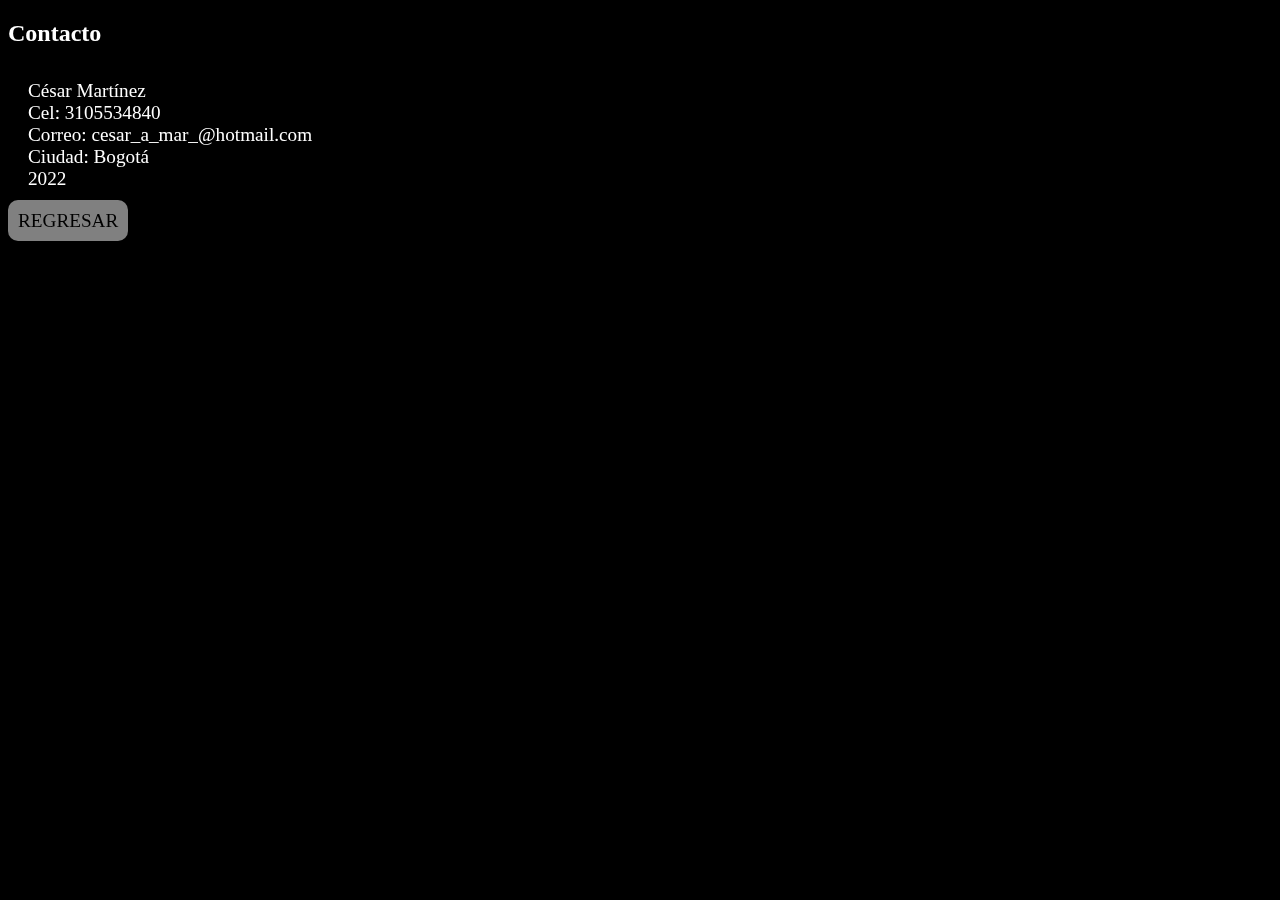
<file: contacto.html>
<!DOCTYPE html>
<html lang="es">
<head>
    <meta charset="UTF-8">
    <meta http-equiv="X-UA-Compatible" content="IE=edge">
    <meta name="viewport" content="width=device-width, initial-scale=1.0">
    <link rel="stylesheet" href="./efectos/efectoscontacto.css">
    <title>Contacto</title>
</head>
<body>
    <header>
        <h2>Contacto</h2>
        <nav class="menu">
            <p> César Martínez <br>
                Cel: 3105534840<br>
                Correo: cesar_a_mar_@hotmail.com<br>
                Ciudad: Bogotá<br>
                2022<br>
            </p>
            <a href="./index.html">REGRESAR</a>
        </nav>
    </header>
</body>
</html>
</file>
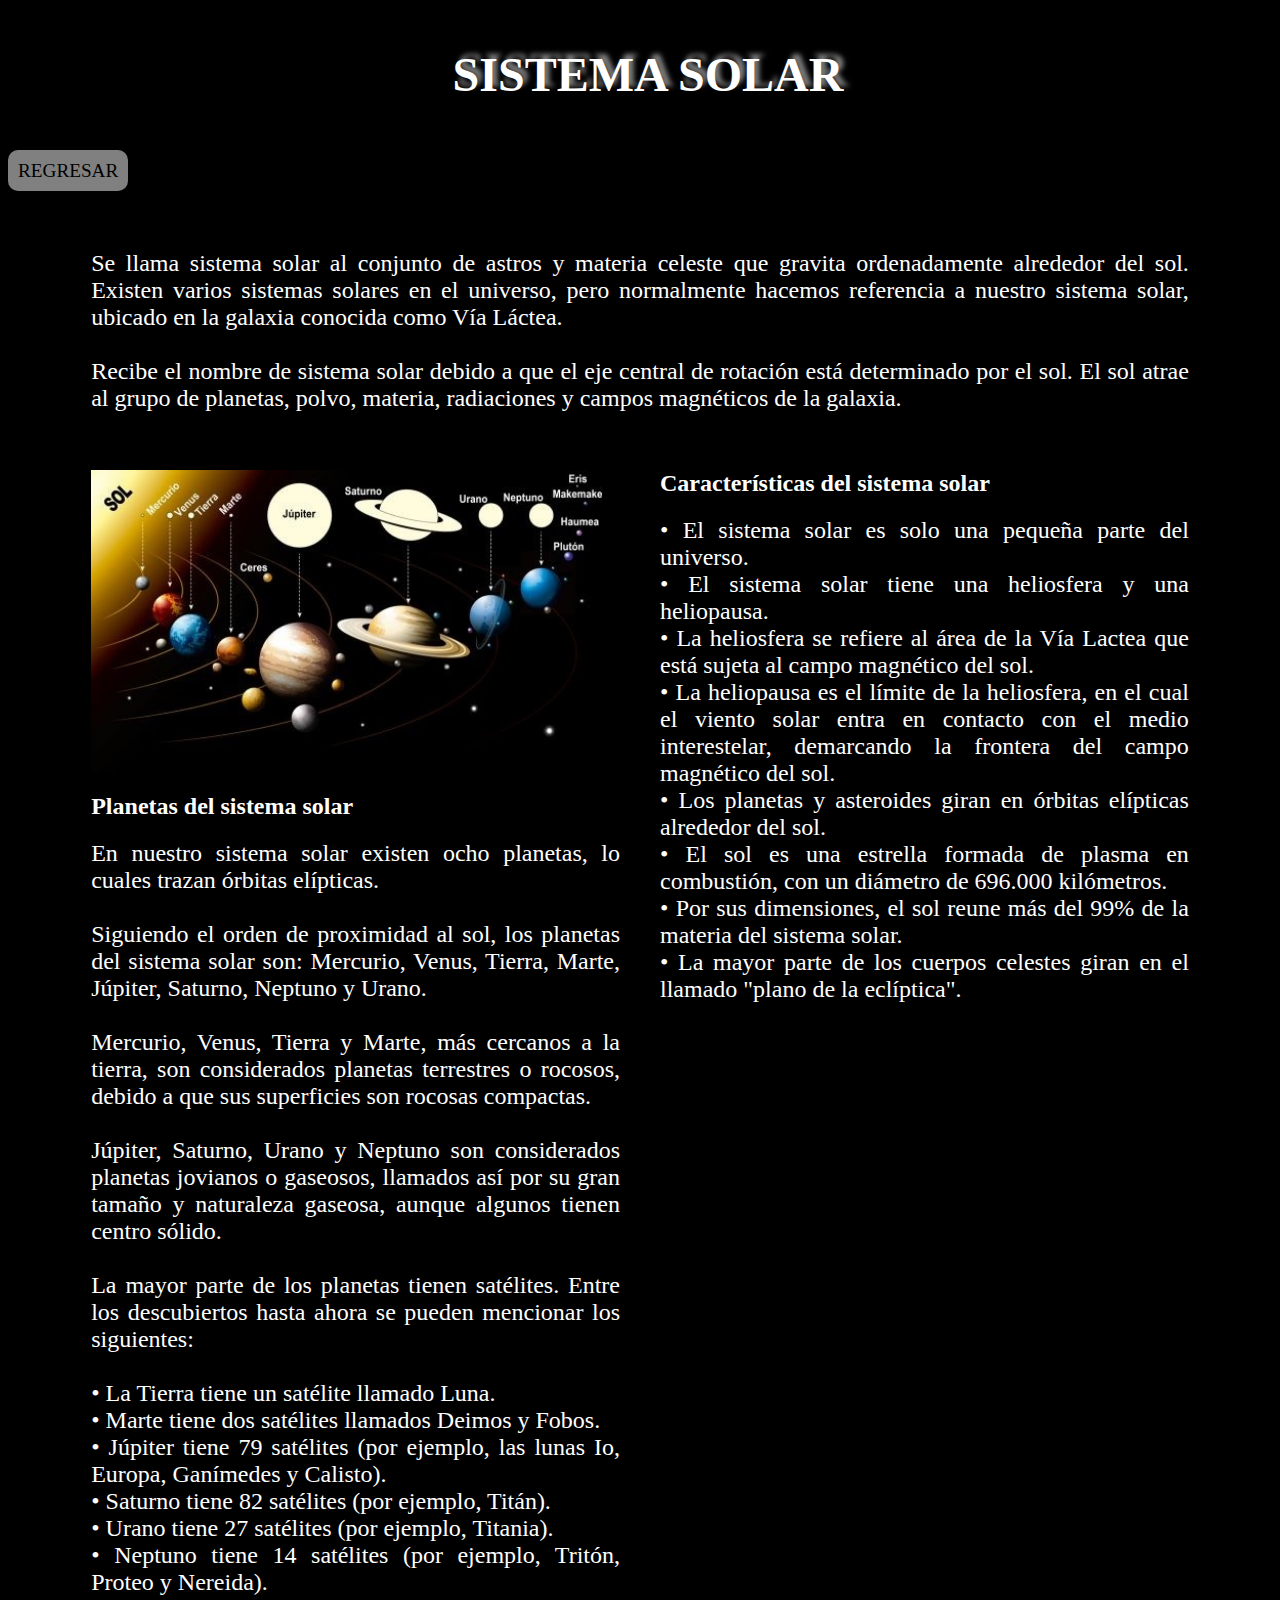
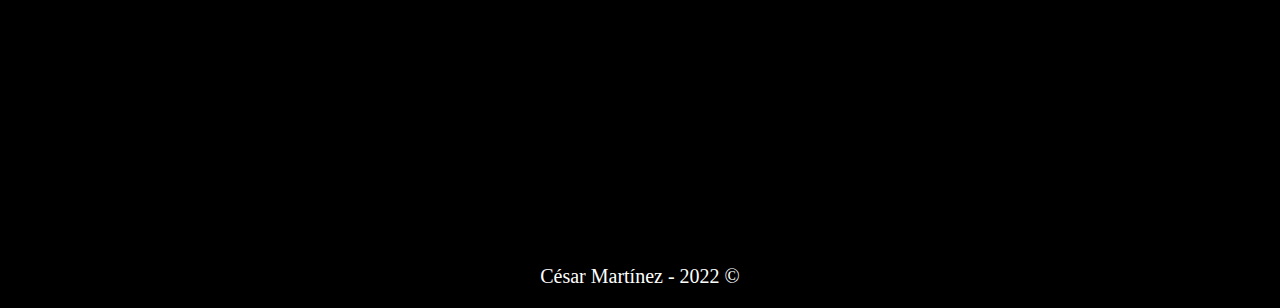
<file: sistemasolar.html>
<!DOCTYPE html>
<html lang="es">
<head>
    <meta charset="UTF-8">
    <meta http-equiv="X-UA-Compatible" content="IE=edge">
    <meta name="viewport" content="width=device-width, initial-scale=1.0">
        <link rel="stylesheet" href="./efectos/efectossistemasolar.css">
    <title>Sistema Solar</title>
</head>
<body>
    <header>
        <h1>SISTEMA SOLAR</h1>
        <nav class="menu">
            <a href="./index.html">REGRESAR</a>
        </nav>>
    </header>
    <main>
        <section class="sistema">
            <p>
                Se llama sistema solar al conjunto de astros y materia celeste que gravita ordenadamente alrededor del sol. Existen varios sistemas solares en el universo, pero normalmente hacemos referencia a nuestro sistema solar, ubicado en la galaxia conocida como Vía Láctea.<br><br>

                Recibe el nombre de sistema solar debido a que el eje central de rotación está determinado por el sol. El sol atrae al grupo de planetas, polvo, materia, radiaciones y campos magnéticos de la galaxia.


            </p>
        </section>
        <section class="universo">
            <img src="./images/sistema2.jpg" alt="sistema solar" class="sistema-img">
            <h2>Planetas del sistema solar</h2>
            <p>
                En nuestro sistema solar existen ocho planetas, lo cuales trazan órbitas elípticas. <br><br>

                Siguiendo el orden de proximidad al sol, los planetas del sistema solar son: Mercurio, Venus, Tierra, Marte, Júpiter, Saturno, Neptuno y Urano. <br><br>
                
                Mercurio, Venus, Tierra y Marte, más cercanos a la tierra, son considerados planetas terrestres o rocosos, debido a que sus superficies son rocosas compactas. <br><br>
                
                Júpiter, Saturno, Urano y Neptuno son considerados planetas jovianos o gaseosos, llamados así por su gran tamaño y naturaleza gaseosa, aunque algunos tienen centro sólido. <br><br>
                
                La mayor parte de los planetas tienen satélites. Entre los descubiertos hasta ahora se pueden mencionar los siguientes: <br><br>

                &#149 La Tierra tiene un satélite llamado Luna. <br>
                &#149 Marte tiene dos satélites llamados Deimos y Fobos. <br>
                &#149 Júpiter tiene 79 satélites (por ejemplo, las lunas Io, Europa, Ganímedes y Calisto). <br>
                &#149 Saturno tiene 82 satélites (por ejemplo, Titán). <br>
                &#149 Urano tiene 27 satélites (por ejemplo, Titania). <br>
                &#149 Neptuno tiene 14 satélites (por ejemplo, Tritón, Proteo y Nereida). <br>
            </p>
        </section>
        <section class="caracteristicassis">
            <h2>Características del sistema solar</h2>
            <p>
                &#149 El sistema solar es solo una pequeña parte del universo. <br>
                &#149 El sistema solar tiene una heliosfera y una heliopausa. <br>
                &#149 La heliosfera se refiere al área de la Vía Lactea que está sujeta al campo magnético del sol. <br>
                &#149 La heliopausa es el límite de la heliosfera, en el cual el viento solar entra en contacto con el medio interestelar, demarcando la frontera del campo magnético del sol. <br>
                &#149 Los planetas y asteroides giran en órbitas elípticas alrededor del sol. <br>
                &#149 El sol es una estrella formada de plasma en combustión, con un diámetro de 696.000 kilómetros. <br>
                &#149 Por sus dimensiones, el sol reune más del 99% de la materia del sistema solar. <br>
                &#149 La mayor parte de los cuerpos celestes giran en el llamado "plano de la eclíptica". <br>
            </p>
        </section>
    </main>
    <footer>
        <p class="pie">
            César Martínez - 2022 &#169
        </p>
    </footer>
</body>
</html>
</file>
<file: efectos/efectoscontacto.css>
body{
    background-color: black;
}
header{
    width: 100%;
    height: 100px;
    position: fixed; 
    top: 0;
}
h1{
    width: 60%;
    height: 75px;
    font-family: cursive;
    position: absolute;
    left: 20%;
    top: 15px;
    text-align: center;
    font-size: 300%;/* 55px; */
    color: white;
    text-shadow: 5px -5px 5px gray;
}
h2{
    color: white;
    left: 20%;
}
p{
    font-size: 120%;
    text-align: justify;
    margin: 20px;
    color: white;
}
nav{
    width: 100%;
    height: 75px;
    position: absolute;
    bottom: -35px;
}
a{
    font-size: 120%;
    text-decoration: none;
    color: black;
    background-color: gray;
    padding: 10px;
    border-radius: 10px;
}
a:hover{
    background-color: black;
    color: white;
}
</file>
<file: efectos/efectossistemasolar.css>
body{
    background-color: black;
}
@media all and (min-width: 1024px){
    header{
        width: 100%;
        height: 200px;
        background-color: black;
        /*background-image: url(./images/sistema1.jpg);*/
        position: fixed; 
        top: 0;
    }
    h1{
        width: 60%;
        height: 75px;
        font-family: cursive;
        position: absolute;
        left: 20%;
        top: 15px;
        text-align: center;
        font-size: 300%;/* 55px; */
        color: white;
        text-shadow: 5px -5px 5px gray;
    }
    
    nav{
        width: 100%;
        height: 75px;
        position: absolute;
        bottom: -35px;
        text-align: left;
    }
    a{
        font-size: 120%;
        text-decoration: none;
        color: black;
        background-color: gray;
        padding: 10px;
        border-radius: 10px;
    }
    a:hover{
        background-color: black;
        color: white;
    }
    
    div{
        width: 15%;
        height: 180px;

        position: absolute;
        right: 100px;
        top: 10px;
    }
    img{
        width: 200px;
        
    }
    main{
        width: 90%;
        height: 1550px;
        background-color: black;
        margin: 250px auto 50px;
    }
    .sistema{
        width: 100%;
        height: 200px;
    }
    .universo{
        width: 50%;
        height: 1050px;
        color: white;
        float: left;
    }
    .sistema-img{
        width: 90%;
        margin: 20px;
        float: left;
        color: white;
    }
    .caracteristicassis{
        width: 50%;
        height: 1050px;
        float: left;
    }
    h2,p{
        font-size: 150%;
        text-align: justify;
        margin: 20px;
        color: white;
    }

    footer{
        width: 100%;
        height: 50px;
    }
    .pie{
        font-size: 20px;
        text-align: center;
        padding: 15px;
    }
}
@media all and (min-width: 640px) and (max-width:1023px){
    header{
        width: 100%;
        height: 200px;
        background-color: black;
        /*background-image: url(./images/sistema1.jpg);*/
        position: fixed; 
        top: 0;
    }
    h1{
        width: 60%;
        height: 75px;
        font-family: cursive;
        position: absolute;
        left: 20%;
        top: 15px;
        text-align: center;
        font-size: 200%;/* 55px; */
        color: white;
        text-shadow: 5px -5px 5px gray;
    }
    
    nav{
        width: 100%;
        height: 75px;
        position: absolute;
        bottom: -35px;
        text-align: left;
    }
    a{
        font-size: 120%;
        text-decoration: none;
        color: black;
        background-color: gray;
        padding: 10px;
        border-radius: 10px;
    }
    a:hover{
        background-color: black;
        color: white;
    }
    
    div{
        width: 15%;
        height: 180px;

        position: absolute;
        right: 100px;
        top: 10px;
    }
    img{
        width: 200px;
        
    }
    main{
        width: 90%;
        height: 1500px;
        background-color: black;
        margin: 250px auto 50px;
    }
    .sistema{
        width: 100%;
        height: 250px;
    }
    .universo{
        width: 50%;
        height: 1250px;
        color: white;
        float: left;
    }
    .sistema-img{
        width: 90%;
        margin: 20px;
        float: left;
        color: white;
    }
    .caracteristicassis{
        width: 50%;
        height: 1250px;
        float: left;
    }
    h2,p{
        font-size: 120%;
        text-align: justify;
        margin: 20px;
        color: white;
    }

    footer{
        width: 100%;
        height: 50px;
    }
    .pie{
        font-size: 20px;
        text-align: center;
        padding: 15px;
    }
}
@media all and (max-width:639px){
    header{
        width: 100%;
        height: 200px;
        background-color: black;
        /*background-image: url(./images/sistema1.jpg);*/
        position: fixed; 
        top: 0;
    }
    h1{
        width: 60%;
        height: 75px;
        font-family: cursive;
        position: absolute;
        left: 20%;
        top: 15px;
        text-align: center;
        font-size: 200%;/* 55px; */
        color: white;
        text-shadow: 5px -5px 5px gray;
    }
    
    nav{
        width: 100%;
        height: 75px;
        position: absolute;
        bottom: -35px;
        text-align: left;
    }
    a{
        font-size: 120%;
        text-decoration: none;
        color: black;
        background-color: gray;
        padding: 10px;
        border-radius: 10px;
    }
    a:hover{
        background-color: black;
        color: white;
    }
    
    div{
        width: 15%;
        height: 180px;

        position: absolute;
        right: 100px;
        top: 10px;
    }
    img{
        width: 200px;
        
    }
    main{
        width: 90%;
        height: 1600px;
        background-color: black;
        margin: 250px auto 50px;
    }
    .sistema{
        width: 100%;
        height: 200px;
    }
    .universo{
        width: 100%;
        height: 900px;
        color: white;
    }
    .sistema-img{
        width: 90%;
        margin: 20px;
        float: left;
        color: white;
    }
    .caracteristicassis{
        width: 100%;
        height: 450px;
    }
    h2,p{
        font-size: 110%;
        text-align: justify;
        margin: 20px;
        color: white;
    }
    footer{
        width: 100%;
        height: 50px;
    }
    .pie{
        font-size: 20px;
        text-align: center;
        padding: 15px;
    }
}
</file>
